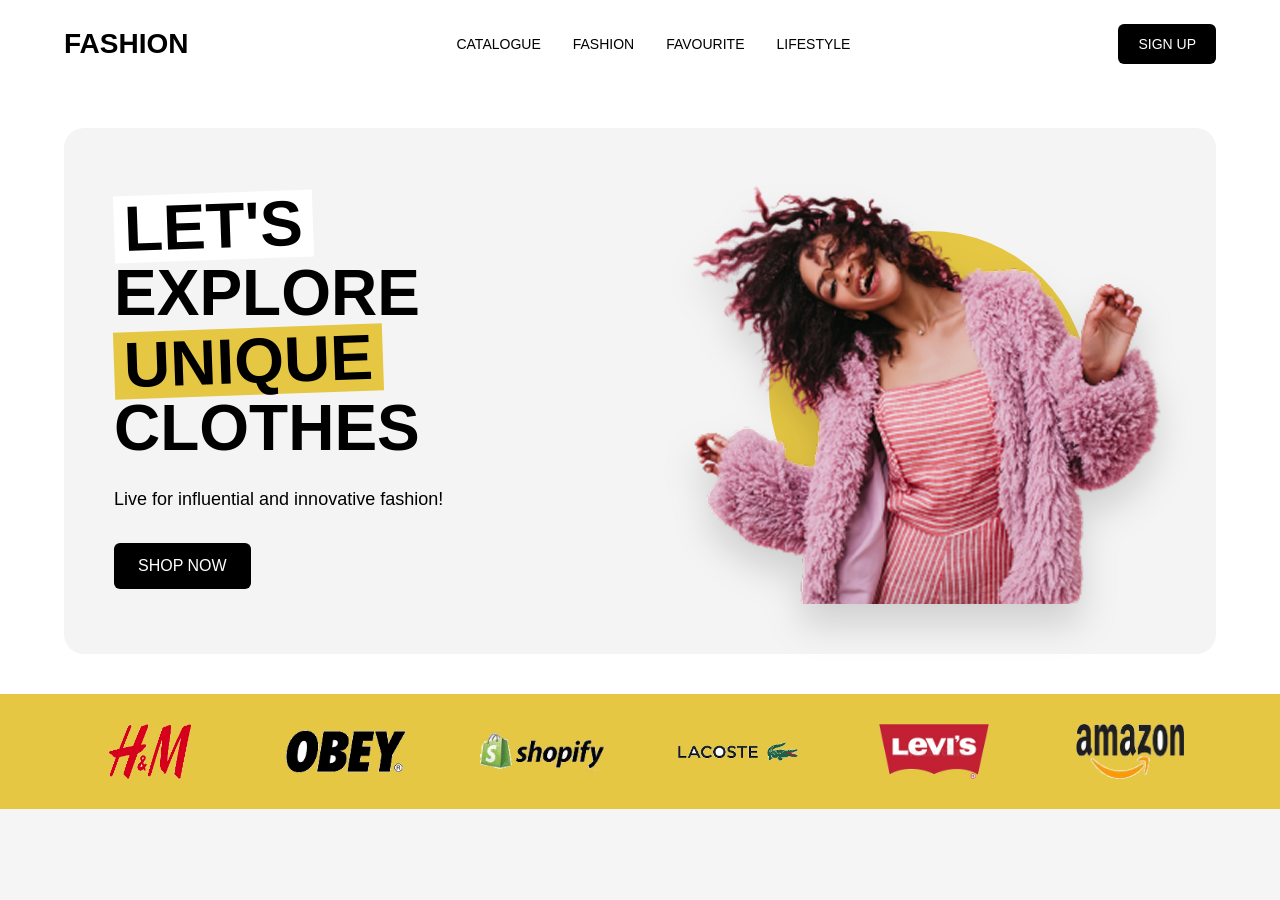
<file: index.html>
<!doctype html>

<html lang="pt-BR">
  <head>
    <meta charset="UTF-8" />

    <meta
      name="viewport"
      content="width=device-width, initial-scale=1.0"
    />

    <title>Shopping App</title>

    <link rel="stylesheet" href="css/style.css" />
  </head>

  <body>

    <!-- =========================
         HEADER
    ========================== -->

    <header class="header">
      <div class="container header-content">

        <a href="#" class="logo">
          FASHION
        </a>

        <nav class="navigation" aria-label="Navegação principal">
          <ul class="nav-list">

            <li>
              <a href="#">CATALOGUE</a>
            </li>

            <li>
              <a href="#">FASHION</a>
            </li>

            <li>
              <a href="#">FAVOURITE</a>
            </li>

            <li>
              <a href="#">LIFESTYLE</a>
            </li>

          </ul>
        </nav>

        <a href="#" class="btn-signup">
          SIGN UP
        </a>

      </div>
    </header>


    <!-- =========================
         CONTEÚDO PRINCIPAL
    ========================== -->

    <main>

      <!-- =========================
           HERO
      ========================== -->

      <section class="hero">

        <div class="container hero-content">

          <!-- Texto da Hero -->

          <div class="hero-text">

            <h1>
              <span class="highlight-white">LET'S</span><br />
              EXPLORE<br />
              <span class="highlight-yellow">UNIQUE</span><br />
              CLOTHES
            </h1>

            <p>
              Live for influential and innovative fashion!
            </p>

            <a href="#" class="btn-shop">
              SHOP NOW
            </a>

          </div>


          <!-- Imagem da Hero -->

          <div class="hero-image">

            <img
              src="assets/images/hero-model.png"
              alt="Modelo apresentando coleção de moda"
            />

          </div>

        </div>

      </section>


      <!-- =========================
           MARCAS
      ========================== -->

     <!-- =========================
     MARCAS
========================= -->

<section class="brands">

  <div class="container brands-content">

    <!-- H&M -->
    <div class="brand-item">
      <img
        src="assets/brands/hm.svg"
        alt="H&M"
        class="brand-logo"
      />
    </div>

    <!-- OBEY -->
    <div class="brand-item">
      <img
        src="assets/brands/obey.svg"
        alt="Obey"
        class="brand-logo"
      />
    </div>

    <!-- SHOPIFY -->
    <div class="brand-item">
      <img
        src="assets/brands/shopify.svg"
        alt="Shopify"
        class="brand-logo"
      />
    </div>

    <!-- LACOSTE -->
    <div class="brand-item">
      <img
        src="assets/brands/lacoste.svg"
        alt="Lacoste"
        class="brand-logo"
      />
    </div>

    <!-- LEVI'S -->
    <div class="brand-item">
      <img
        src="assets/brands/levis.svg"
        alt="Levi's"
        class="brand-logo"
      />
    </div>

    <!-- AMAZON -->
    <div class="brand-item">
      <img
        src="assets/brands/amazon.svg"
        alt="Amazon"
        class="brand-logo"
      />
    </div>

  </div>

</section>

    </main>


 
    

  </body>
</html>
</file>
<file: css/style.css>
/* =========================================================
   RESET
========================================================= */

* {
    margin: 0;
    padding: 0;
    box-sizing: border-box;
}


/* =========================================================
   CONFIGURAÇÃO GERAL
========================================================= */

html {
    scroll-behavior: smooth;
}

body {
    font-family: Arial, sans-serif;

    background-color: #f5f5f5;
    color: #000000;

    overflow-x: hidden;
}


/* =========================================================
   CONTAINER GLOBAL
========================================================= */

.container {
    width: 90%;
    max-width: 1200px;

    margin: 0 auto;
}


/* =========================================================
   HEADER
========================================================= */

.header {
    width: 100%;

    padding: 24px 0;

    background-color: #ffffff;
}

.header-content {
    display: flex;
    align-items: center;
    justify-content: space-between;
}


/* =========================================================
   LOGO PRINCIPAL
========================================================= */

.logo {
    color: #000000;

    font-size: 28px;
    font-weight: 900;

    text-decoration: none;
}


/* =========================================================
   MENU DE NAVEGAÇÃO
========================================================= */

.nav-list {
    display: flex;
    align-items: center;

    gap: 32px;

    list-style: none;
}

.nav-list a {
    position: relative;

    color: #000000;

    font-size: 14px;
    font-weight: 500;

    text-decoration: none;
}


/* Linha amarela animada */

.nav-list a::after {
    content: "";

    position: absolute;

    left: 0;
    bottom: -6px;

    width: 0;
    height: 3px;

    background-color: #e6c744;

    border-radius: 2px;

    transition: width 0.4s ease;
}

.nav-list a:hover::after {
    width: 100%;
}


/* =========================================================
   BOTÃO SIGN UP
========================================================= */

.btn-signup {
    display: inline-block;

    padding: 12px 20px;

    background-color: #000000;
    color: #ffffff;

    border-radius: 6px;

    font-size: 14px;
    font-weight: 500;

    text-decoration: none;

    transition:
        transform 0.4s ease,
        background-color 0.4s ease,
        color 0.4s ease,
        box-shadow 0.4s ease;
}

.btn-signup:hover {
    background-color: #e6c744;
    color: #000000;

    transform: translateY(-3px);

    box-shadow: 0 8px 18px rgba(0, 0, 0, 0.20);
}


/* =========================================================
   HERO
========================================================= */

.hero {
    width: 100%;

    padding: 40px 0;

    background-color: #ffffff;
}

.hero-content {
    display: flex;
    align-items: center;
    justify-content: space-between;

    min-height: 500px;

    padding: 50px;

    background-color: #f4f4f4;

    border-radius: 20px;
}


/* =========================================================
   TEXTO DA HERO
========================================================= */

.hero-text {
    width: 50%;

    animation: heroTextEntrada 1.2s ease-out;
}

.hero-text h1 {
    margin-bottom: 24px;

    font-size: 64px;
    font-weight: 900;
    line-height: 1.05;
}

.hero-text p {
    margin-bottom: 30px;

    font-size: 18px;
    line-height: 1.5;
}


/* =========================================================
   DESTAQUES DO TÍTULO
========================================================= */

.highlight-white,
.highlight-yellow {
    display: inline-block;

    padding: 0 10px;

    transform: rotate(-2deg);
}

.highlight-white {
    background-color: #ffffff;
}

.highlight-yellow {
    background-color: #e6c744;
}


/* =========================================================
   BOTÃO SHOP NOW
========================================================= */

.btn-shop {
    display: inline-block;

    padding: 14px 24px;

    background-color: #000000;
    color: #ffffff;

    border-radius: 6px;

    font-size: 16px;
    font-weight: 500;

    text-decoration: none;

    transition:
        transform 0.8s ease-in-out,
        box-shadow 0.8s ease-in-out,
        background-color 0.8s ease-in-out,
        color 0.8s ease-in-out;
}

.btn-shop:hover {
    background-color: #e6c744;
    color: #000000;

    transform: translateY(-15px) scale(1.10);

    box-shadow: 0 15px 30px rgba(0, 0, 0, 0.35);
}


/* =========================================================
   ÁREA DA IMAGEM DA HERO
========================================================= */

.hero-image {
    position: relative;

    display: flex;
    align-items: center;
    justify-content: center;

    width: 45%;
    min-height: 400px;
}


/* Círculo decorativo */

.hero-image::before {
    content: "";

    position: absolute;

    width: 320px;
    height: 320px;

    background-color: #e6c744;

    border-radius: 50%;

    z-index: 0;
}


/* Imagem da modelo */

.hero-image img {
    position: relative;

    z-index: 1;

    display: block;

    width: 100%;
    height: auto;

    object-fit: contain;

    filter: drop-shadow(
        0 20px 18px rgba(0, 0, 0, 0.15)
    );

    transition: transform 0.6s ease-in-out;
}

.hero-image img:hover {
    transform: scale(1.20);
}


/* =========================================================
   ANIMAÇÃO DE ENTRADA DA HERO
========================================================= */

@keyframes heroTextEntrada {

    from {
        opacity: 0;
        transform: translateY(30px);
    }

    to {
        opacity: 1;
        transform: translateY(0);
    }
}


/* =========================================================
   SEÇÃO DE MARCAS
========================================================= */

.brands {
    width: 100%;

    padding: 30px 0;

    background-color: #e6c744;

    overflow: hidden;
}

.brands-content {
    display: flex;
    align-items: center;
    justify-content: space-between;

    gap: 24px;
}


/* =========================================================
   ITEM INDIVIDUAL DE MARCA
========================================================= */

.brand-item {
    display: flex;
    align-items: center;
    justify-content: center;

    flex: 1 1 0;

    min-width: 0;

    font-size: 20px;
    font-weight: 900;

    color: #000000;
}


/* Texto provisório das marcas */

.brand-item span {
    display: inline-block;

    white-space: nowrap;
}


/* =========================================================
   LOGOS DAS MARCAS
========================================================= */

.brand-logo {
    display: block;

    width: 100%;
    max-width: 130px;
    height: 55px;

    object-fit: contain;

    cursor: pointer;

    transition:
        transform 0.45s ease,
        filter 0.45s ease;
}


/* Destaque ao passar o mouse */

.brand-logo:hover {
    transform: scale(1.30);

    filter: drop-shadow(
        0 8px 8px rgba(0, 0, 0, 0.30)
    );
}


/* Ajustes individuais de proporção dos logos */

.brand-item:nth-child(1) .brand-logo {
    max-width: 105px;
}

.brand-item:nth-child(2) .brand-logo {
    max-width: 120px;
}

.brand-item:nth-child(3) .brand-logo {
    max-width: 125px;
}

.brand-item:nth-child(4) .brand-logo {
    max-width: 120px;
}

.brand-item:nth-child(5) .brand-logo {
    max-width: 110px;
}

.brand-item:nth-child(6) .brand-logo {
    max-width: 125px;
}

/* =========================================================
   RESPONSIVIDADE - TABLET
========================================================= */

@media (max-width: 900px) {

    /* HEADER */

    .header {
        padding: 20px 0;
    }

    .header-content {
        gap: 20px;
    }

    .logo {
        font-size: 24px;
    }

    .nav-list {
        gap: 18px;
    }

    .nav-list a {
        font-size: 12px;
    }


    /* HERO */

    .hero-content {
        padding: 40px;
        min-height: 450px;
    }

    .hero-text h1 {
        font-size: 48px;
    }

    .hero-text p {
        font-size: 16px;
    }

    .hero-image::before {
        width: 260px;
        height: 260px;
    }


    /* MARCAS */

    .brands-content {
        gap: 15px;
    }

    .brand-logo {
        max-width: 100px;
        height: 45px;
    }
}


/* =========================================================
   RESPONSIVIDADE - CELULAR
========================================================= */

@media (max-width: 600px) {

    /* CONTAINER */

    .container {
        width: 92%;
    }


    /* =====================================================
       HEADER MOBILE
    ===================================================== */

    .header {
        padding: 18px 0;
    }

    .header-content {
        display: flex;
        align-items: center;
        justify-content: space-between;
    }

    .logo {
        font-size: 22px;
    }

    /* O menu tradicional não cabe no celular.
       Futuramente poderá virar um menu hambúrguer. */

    .navigation {
        display: none;
    }

    .btn-signup {
        padding: 10px 16px;
        font-size: 12px;
    }


    /* =====================================================
       HERO MOBILE
    ===================================================== */

    .hero {
        padding: 20px 0;
    }

    .hero-content {
        flex-direction: column;

        min-height: auto;

        padding: 30px 20px;

        border-radius: 16px;
    }


    /* TEXTO */

    .hero-text {
        width: 100%;

        text-align: center;
    }

    .hero-text h1 {
        margin-bottom: 20px;

        font-size: 42px;
        line-height: 1.05;
    }

    .hero-text p {
        margin-bottom: 24px;

        font-size: 16px;
        line-height: 1.5;
    }


    /* BOTÃO */

    .btn-shop {
        padding: 13px 22px;

        font-size: 14px;
    }

    .btn-shop:hover {
        transform: translateY(-5px) scale(1.05);
    }


    /* =====================================================
       MODELO
    ===================================================== */

    .hero-image {
        width: 100%;

        min-height: 320px;

        margin-top: 30px;
    }

    .hero-image::before {
        width: 230px;
        height: 230px;
    }

    .hero-image img {
        width: 85%;
        max-width: 320px;
    }

    .hero-image img:hover {
        transform: scale(1.08);
    }


    /* =====================================================
       MARCAS MOBILE
    ===================================================== */

    .brands {
        padding: 24px 0;
    }

    .brands-content {
        display: grid;

        grid-template-columns: repeat(2, 1fr);

        gap: 24px 20px;
    }

    .brand-item {
        width: 100%;
    }

    .brand-logo {
        width: auto;

        max-width: 105px;
        height: 45px;

        margin: 0 auto;
    }


    /* Padronização mobile dos tamanhos individuais */

    .brand-item:nth-child(1) .brand-logo,
    .brand-item:nth-child(2) .brand-logo,
    .brand-item:nth-child(3) .brand-logo,
    .brand-item:nth-child(4) .brand-logo,
    .brand-item:nth-child(5) .brand-logo,
    .brand-item:nth-child(6) .brand-logo {
        max-width: 105px;
    }


    /* Hover menos agressivo em telas pequenas */

    .brand-logo:hover {
        transform: scale(1.15);
    }
}
</file>
